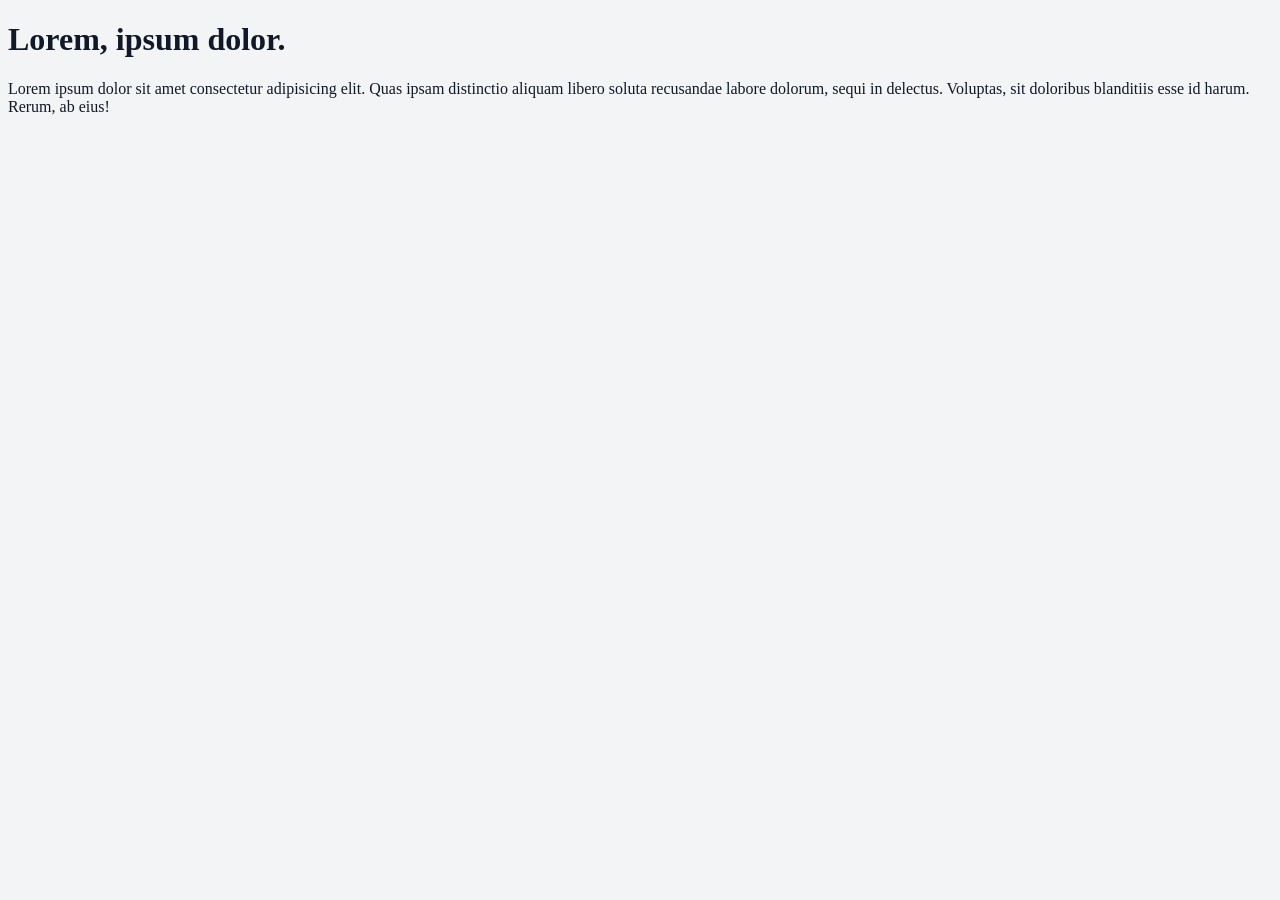
<file: index.html>
<!DOCTYPE html>
<html lang="en">
<head>
    <meta charset="UTF-8">
    <meta name="viewport" content="width=device-width, initial-scale=1.0">
    <title>Document</title>
    <link rel="stylesheet" href="style.css">
</head>
<body>
    <h1>Lorem, ipsum dolor.</h1>
    <p>Lorem ipsum dolor sit amet consectetur adipisicing elit. Quas ipsam distinctio aliquam libero soluta recusandae labore dolorum, sequi in delectus. Voluptas, sit doloribus blanditiis esse id harum. Rerum, ab eius!</p>
</body>
</html>
</file>
<file: style.css>
body{
    background-color: black;
    color: whitesmoke;
}
**{
  margin:0;
  padding:0;
  box-sizing:border-box;
  font-family:Arial, Helvetica, sans-serif;
}

body{
  background:#f3f4f6;
  color:#111827;
}

/* HEADER */

header{
  background:#111827;
  color:white;
  display:flex;
  justify-content:space-between;
  align-items:center;
  padding:20px 50px;
  position:sticky;
  top:0;
  z-index:100;
}

.logo{
  font-size:28px;
  font-weight:bold;
}

nav a{
  color:white;
  text-decoration:none;
  margin:0 12px;
  transition:0.3s;
}

nav a:hover{
  color:#60a5fa;
}

#cart-btn{
  background:#2563eb;
  color:white;
  border:none;
  padding:12px 18px;
  border-radius:10px;
  cursor:pointer;
  font-weight:bold;
}

/* HERO */

.hero{
  height:60vh;
  background:
  linear-gradient(rgba(0,0,0,0.5), rgba(0,0,0,0.5)),
  url('https://images.unsplash.com/photo-1519389950473-47ba0277781c?q=80&w=1600&auto=format&fit=crop');
  background-size:cover;
  background-position:center;
  display:flex;
  align-items:center;
  justify-content:center;
  text-align:center;
  color:white;
}

.hero-content h1{
  font-size:55px;
  margin-bottom:20px;
}

.hero-content p{
  font-size:20px;
  margin-bottom:25px;
}

.hero-content button{
  padding:14px 28px;
  border:none;
  border-radius:10px;
  background:#2563eb;
  color:white;
  font-size:18px;
  cursor:pointer;
}

/* TITULO */

.section-title{
  text-align:center;
  margin:50px 0 20px;
  font-size:35px;
}

/* PRODUCTOS */

.products{
  padding:30px 50px 60px;
  display:grid;
  grid-template-columns:repeat(auto-fit,minmax(280px,1fr));
  gap:30px;
}

.product{
  background:white;
  border-radius:15px;
  overflow:hidden;
  box-shadow:0 5px 15px rgba(0,0,0,0.1);
  transition:0.3s;
}

.product:hover{
  transform:translateY(-8px);
}

.product img{
  width:100%;
  height:250px;
  object-fit:cover;
}

.product-info{
  padding:20px;
}

.product-info h3{
  margin-bottom:10px;
  font-size:22px;
}

.description{
  color:#6b7280;
  margin-bottom:15px;
}

.price{
  font-size:28px;
  color:#2563eb;
  font-weight:bold;
  margin-bottom:20px;
}

.product-info button{
  width:100%;
  padding:14px;
  border:none;
  border-radius:10px;
  background:#111827;
  color:white;
  cursor:pointer;
  font-size:16px;
  transition:0.3s;
}

.product-info button:hover{
  background:#2563eb;
}

/* CARRITO */

.cart{
  position:fixed;
  top:0;
  right:-420px;
  width:400px;
  height:100%;
  background:white;
  box-shadow:-5px 0 15px rgba(0,0,0,0.2);
  transition:0.4s;
  display:flex;
  flex-direction:column;
  z-index:999;
}

.cart.active{
  right:0;
}

.cart-header{
  display:flex;
  justify-content:space-between;
  align-items:center;
  padding:20px;
  background:#111827;
  color:white;
}

#close-cart{
  background:none;
  border:none;
  color:white;
  font-size:20px;
  cursor:pointer;
}

#cart-items{
  flex:1;
  overflow-y:auto;
  padding:20px;
}

.cart-item{
  display:flex;
  gap:15px;
  margin-bottom:20px;
  border-bottom:1px solid #ddd;
  padding-bottom:15px;
}

.cart-item img{
  width:80px;
  height:80px;
  object-fit:cover;
  border-radius:10px;
}

.cart-footer{
  padding:20px;
  border-top:1px solid #ddd;
}

.buy-btn{
  width:100%;
  padding:15px;
  border:none;
  border-radius:10px;
  background:#16a34a;
  color:white;
  font-size:18px;
  margin-top:15px;
  cursor:pointer;
}
</file>
